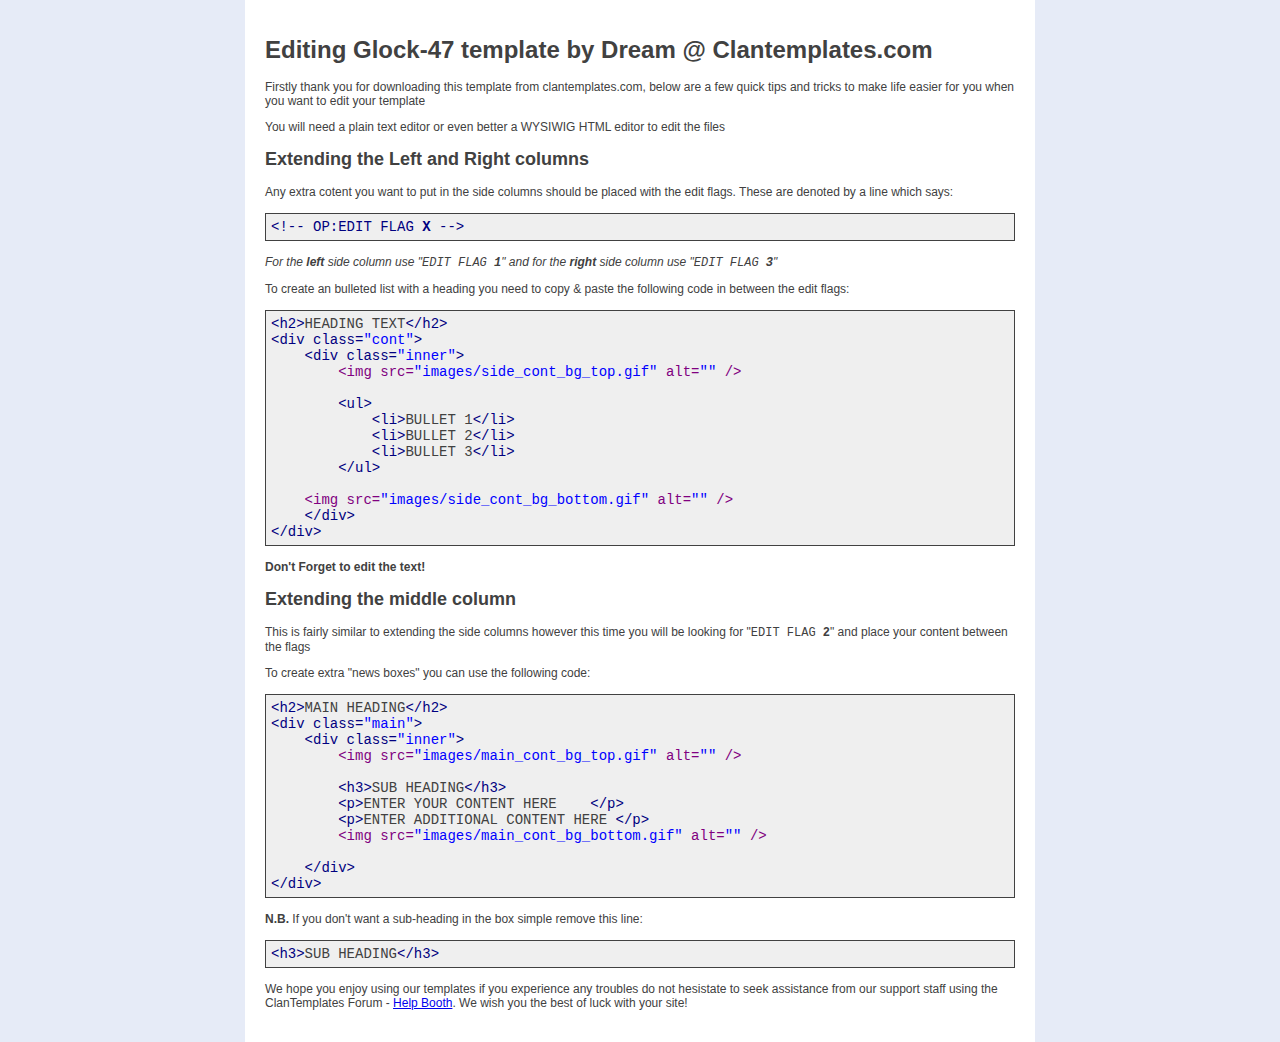
<file: WebSite Clan LW/README.html>
<!DOCTYPE html PUBLIC "-//W3C//DTD XHTML 1.0 Transitional//EN" "http://www.w3.org/TR/xhtml1/DTD/xhtml1-transitional.dtd">
<html xmlns="http://www.w3.org/1999/xhtml">
<head>
<meta http-equiv="Content-Type" content="text/html; charset=utf-8" />
<title>Editing Glock-47 template by Dream @ Clantemplates.com</title>
<style type="text/css">
body {
	margin:0;
	padding:0;	
	font-family: 'Trebuchet MS', Arial, Verdana, Helvetica, sans-serif;
	font-size:12px;
	background-color:#e6ebf7;
							
							color:#414141;
}
#wrap { width:750px; margin:0 auto; padding:20px;background-color:#FFFFFF;}
pre { font-size:14px; background-color:#EFEFEF; padding:5px;border: 1px solid #414141;}
</style>
</head>

<body>
<!-- 
	 /********************************************************\
      * THIS IS BEST VIEWED IN AN INTERNET BROWSER SUCH AS   *
	  * MICROSOFT INTERNET EXPLORER OR MOZILLA FIREFOX       *
	 \********************************************************/
-->
<div id="wrap">
<h1>Editing Glock-47 template by Dream @ Clantemplates.com</h1>

<p>Firstly thank you for downloading this template from clantemplates.com, below are a few quick tips and tricks to make life easier for you when you want to edit your template</p>
<p>You will need a plain text editor or even better a WYSIWIG HTML editor to edit the files</p>
<h2>Extending the Left and Right columns</h2>
<p>Any extra cotent you want to put in the side columns should be placed with the edit flags. These are denoted by a line which says:</p>
<pre>
<span style="color: rgb(0, 0, 128);">&lt;!-- OP:EDIT FLAG <b>X</b> --&gt;</span>
</pre>
<p><i>For the <b>left</b> side column use "<span style="font-family:'Courier New', Courier, monospace">EDIT FLAG <strong>1</strong></span>" and 
for the <strong>right</strong> side column use "<span style="font-family:'Courier New', Courier, monospace">EDIT FLAG <strong>3</strong></span>"</i></p>

<p>To create an bulleted list with a heading you need to copy &amp; paste the following code in between the edit flags:</p>
<pre>
<span style="color: rgb(0, 0, 128);">&lt;h2&gt;</span>HEADING TEXT<span style="color: rgb(0, 0, 128);">&lt;/h2&gt;</span>
<span style="color: rgb(0, 0, 128);">&lt;div class=<span style="color: rgb(0, 0, 255);">"cont"</span>&gt;</span>
    <span style="color: rgb(0, 0, 128);">&lt;div class=<span style="color: rgb(0, 0, 255);">"inner"</span>&gt;</span>
        <span style="color: rgb(128, 0, 128);">&lt;img src=<span style="color: rgb(0, 0, 255);">"images/side_cont_bg_top.gif"</span> alt=<span style="color: rgb(0, 0, 255);">""</span> /&gt;</span>

        <span style="color: rgb(0, 0, 128);">&lt;ul&gt;</span>
            <span style="color: rgb(0, 0, 128);">&lt;li&gt;</span>BULLET 1<span style="color: rgb(0, 0, 128);">&lt;/li&gt;</span>
            <span style="color: rgb(0, 0, 128);">&lt;li&gt;</span>BULLET 2<span style="color: rgb(0, 0, 128);">&lt;/li&gt;</span>
            <span style="color: rgb(0, 0, 128);">&lt;li&gt;</span>BULLET 3<span style="color: rgb(0, 0, 128);">&lt;/li&gt;</span>    
        <span style="color: rgb(0, 0, 128);">&lt;/ul&gt;</span>

    <span style="color: rgb(128, 0, 128);">&lt;img src=<span style="color: rgb(0, 0, 255);">"images/side_cont_bg_bottom.gif"</span> alt=<span style="color: rgb(0, 0, 255);">""</span> /&gt;</span>
    <span style="color: rgb(0, 0, 128);">&lt;/div&gt;</span>
<span style="color: rgb(0, 0, 128);">&lt;/div&gt;</span>
</pre>
<p><strong>Don't Forget to edit the text!</strong></p>
<h2>Extending the middle column</h2>
<p>This is fairly similar to extending the side columns however this time you will be looking for  "<span style="font-family:'Courier New', Courier, monospace">EDIT FLAG <strong>2</strong></span>" and place your content between the flags</p>
<p>To create extra "news boxes" you can use the following code:</p>
<pre>
<span style="color: rgb(0, 0, 128);">&lt;h2&gt;</span>MAIN HEADING<span style="color: rgb(0, 0, 128);">&lt;/h2&gt;</span>
<span style="color: rgb(0, 0, 128);">&lt;div class=<span style="color: rgb(0, 0, 255);">"main"</span>&gt;</span>
    <span style="color: rgb(0, 0, 128);">&lt;div class=<span style="color: rgb(0, 0, 255);">"inner"</span>&gt;</span>
        <span style="color: rgb(128, 0, 128);">&lt;img src=<span style="color: rgb(0, 0, 255);">"images/main_cont_bg_top.gif"</span> alt=<span style="color: rgb(0, 0, 255);">""</span> /&gt;</span>

        <span style="color: rgb(0, 0, 128);">&lt;h3&gt;</span>SUB HEADING<span style="color: rgb(0, 0, 128);">&lt;/h3&gt;</span>
        <span style="color: rgb(0, 0, 128);">&lt;p&gt;</span>ENTER YOUR CONTENT HERE    <span style="color: rgb(0, 0, 128);">&lt;/p&gt;</span>
        <span style="color: rgb(0, 0, 128);">&lt;p&gt;</span>ENTER ADDITIONAL CONTENT HERE <span style="color: rgb(0, 0, 128);">&lt;/p&gt;</span>
        <span style="color: rgb(128, 0, 128);">&lt;img src=<span style="color: rgb(0, 0, 255);">"images/main_cont_bg_bottom.gif"</span> alt=<span style="color: rgb(0, 0, 255);">""</span> /&gt;</span>

    <span style="color: rgb(0, 0, 128);">&lt;/div&gt;</span>
<span style="color: rgb(0, 0, 128);">&lt;/div&gt;</span>
</pre>

<p><strong>N.B.</strong> If you don't want a sub-heading in the box simple remove this line:</p>
<pre>
<span style="color: rgb(0, 0, 128);">&lt;h3&gt;</span>SUB HEADING<span style="color: rgb(0, 0, 128);">&lt;/h3&gt;</span>
</pre>

<p>We hope you enjoy using our templates if you experience any troubles do not hesistate to seek assistance from our support staff using the ClanTemplates Forum - <a href="http://forums.clantemplates.com/forumdisplay.php?f=9">Help Booth</a>. We wish you the best of luck with your site!</p>
</div>
</body>
</html>
</file>
